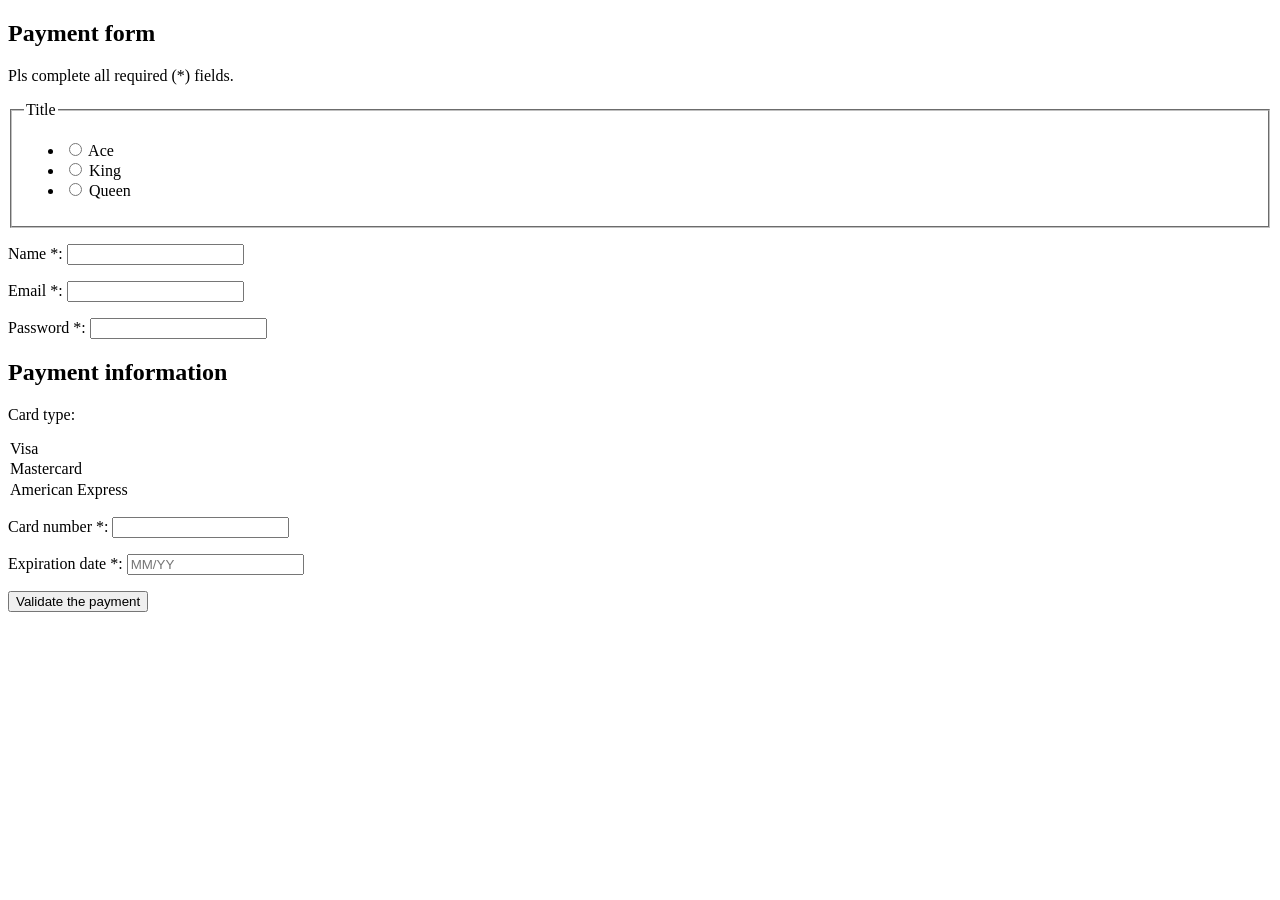
<file: YES.html>
<!DOCTYPE html>
<html lang="en">
<head>
    <meta charset="UTF-8">
    <meta name="viewport" content="width=device-width, initial-scale=1.0">
    <title>Document</title>
</head>
<body>
    <section class="questions">
        <div class="container">
            <form action="">
                <h1>Payment form</h1>
                <p>Pls complete all required (*) fields.</p>
                <fieldset>
                    <legend>Title</legend>
                    <ul>
                        <li>
                            <label for="tittle_1">
                                <input type="radio" name="" id="tittle_1">
                                Ace
                            </label>
                        </li>
                        <li>
                            <label for="title_2">
                                <input type="radio" name="" id="title_2">
                                King
                            </label>
                        </li>
                        <li>
                            <label for="title_3">
                                <input type="radio" name="" id="title_3">
                                Queen
                            </label>
                        </li>
                    </ul>
                </fieldset>
                <p>
                    <label for="name">Name *:</label>
                    <input type="text" name="" id="name" required>
                </p>
                <p>
                    <label for="mail">Email *:</label>
                    <input type="email" name="" id="mail" required>
                </p>
                <p>
                    <label for="pwd">Password *:</label>
                    <input type="password" name="" id="pwd" required>
                </p>
                <section>
                    <h2>Payment information</h2>
                    <p>
                        <label for="card">
                            <span>Card type:</span>
                        </label>
                        <section id="card" name="user-card">
                            <option value="visa">Visa</option>
                            <option value="mc">Mastercard</option>
                            <option value="amex">American Express</option>
                        </section>
                    </p>
                    <p>
                        <label for="number">Card number *:</label>
                        <input type="number" name="" id="number" required>
                    </p>
                    <p>
                        <label for="expiration">Expiration date *:</label>
                        <input
                        type="text"
                        id="expiration"
                        required
                        placeholder="MM/YY"
                        pattern="^(0[1-9]|1[0-2])\/([0-9]{2})$"/>
                    </p>
                </section>
                <section>
                    <p>
                        <button type="submit">Validate the payment</button>
                    </p>
                </section>
            </form>
        </div>
    </section>
</body>
</html>
</file>
